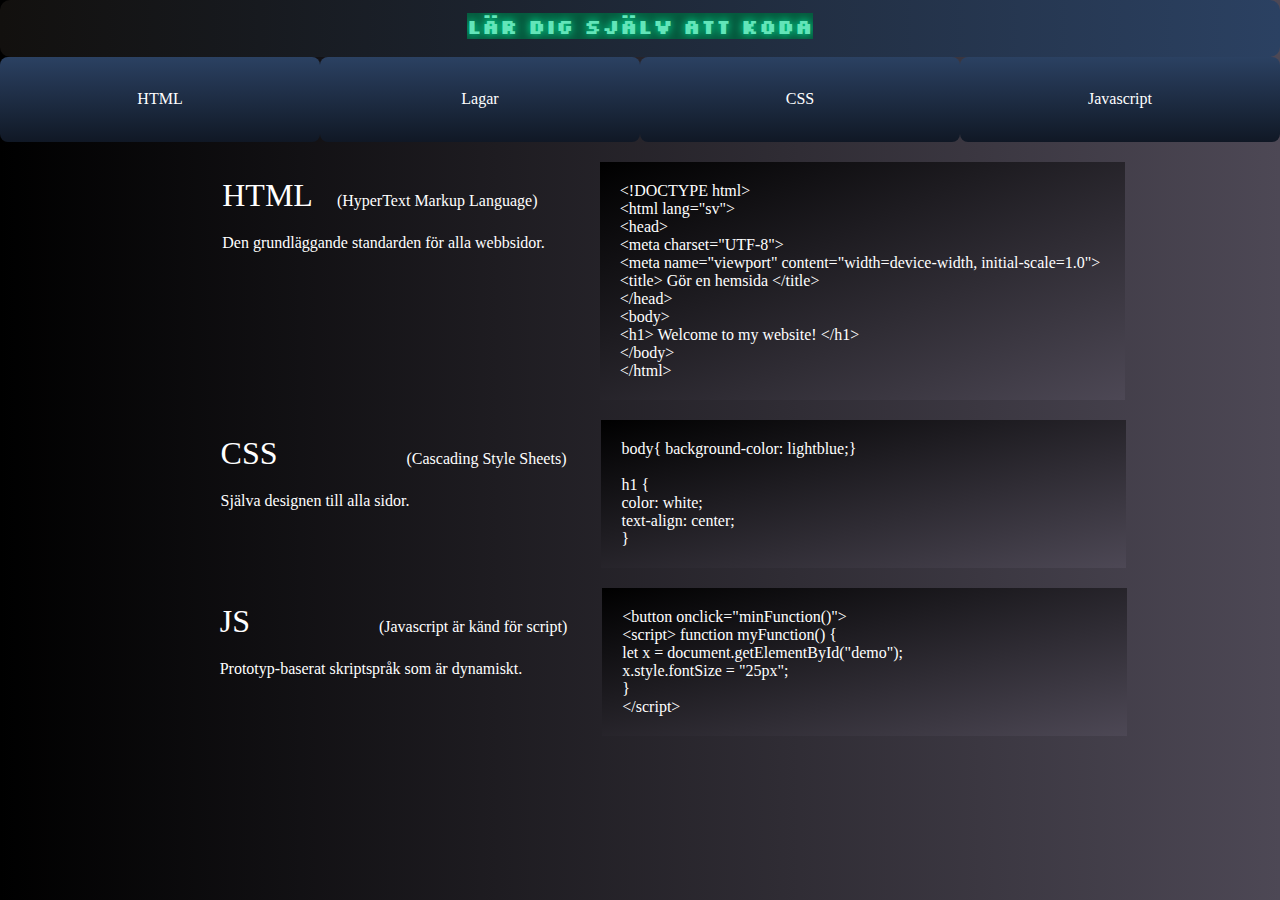
<file: index.html>
<!DOCTYPE html>
<html lang="sv">

<head>
    <meta charset="UTF-8">
    <meta name="viewport" content="width=device-width, initial-scale=1.0">
    <title>Gör en hemsida</title>
    <link rel="stylesheet" href="style.css">
    <link rel="preconnect" href="https://fonts.googleapis.com">
    <link rel="preconnect" href="https://fonts.gstatic.com" crossorigin>
    <link href="https://fonts.googleapis.com/css2?family=Silkscreen:wght@400;700&display=swap" rel="stylesheet">
</head>

<body>
  
    <div class="title">
        <div class="container">
            <h1 class="text">Lär dig själv att koda</h1>
        </div>
    </div>
    <div class="navBar">
        <a href="html.html" id="html" class="box1">HTML</a>
        <a href="lagar.html" class="box1">Lagar</a>
        <a href="CSS.html" class="box1">CSS</a>
        <a href="javaSC.html" class="box1">Javascript</a>
    </div>
    <div class="mainBox">
        <div class="wrapper">
        <div class="subBox">
            <div>
                <span class="Header">HTML</span>
                <span class="exp">(HyperText Markup Language)</span>
            </div>
            <div class="textBox">
                <span>Den grundläggande standarden för alla webbsidor.</span>
            </div>
        </div>
      
        <div class="exampleBox">
            <span>&lt;!DOCTYPE html&gt;</span>
            <br>
            <span>&lt;html lang="sv"&gt;</span>
            <br>
            <span>&lt;head&gt;</span>
            <br>
            <span>&lt;meta charset="UTF-8"&gt;</span>
            <br>
            <span>&lt;meta name="viewport" content="width=device-width, initial-scale=1.0"&gt;</span>
            <br>
            <span>&lt;title&gt;</span>
            <span>Gör en hemsida</span>
            <span>&lt;/title&gt;</span>
            <br>
            <span>&lt;/head&gt;</span>
            <br>
            <span>&lt;body&gt;</span>
            <br>
            <span>&lt;h1&gt;</span>
            <span>Welcome to my website!</span>
            <span>&lt;/h1&gt;</span>
            <br>
            <span>&lt;/body&gt;</span>
            <br>
            <span>&lt;/html&gt;</span>
        </div>
    </div>
    <div class="wrapper">
        <div class="subBox">
            <div>
                <span class="Header1">CSS</span>
                <span class="exp">(Cascading Style Sheets)</span>
            </div>
            <div class="textBox">
                <span>Själva designen till alla sidor. </span>
            </div>
        </div>
        <div class="exampleBox">
            <span>body{ background-color: lightblue;}  </span>
            <br>
            <br>
            <span>h1 {</span>
                <br>
            <span>color: white;</span>
            <br>
            <span>text-align: center;</span>
            <br>
            <span>}</span>
        </div>
    </div>
    <div class="wrapper">
        <div class="subBox">
            <div>
                <span class="Header1">JS</span>
                <span class="exp">(Javascript är känd för script)</span>
            </div>
            <div class="textBox">
                <span>Prototyp-baserat skriptspråk som är dynamiskt.</span>
            </div>
        </div>
        <div class="exampleBox">
            <span>&lt;button onclick="minFunction()"&gt;</span>
            <br>
          <span>&lt;script&gt;</span>    
         <span>  function myFunction() {</span> 
            <br>
           <span> let x = document.getElementById("demo");</span>  
           <br>
          <span>x.style.fontSize = "25px";</span>
          <br>
            <span>}</span> 
            <br>
            <span>&lt;/script&gt;</span>
        </div>
    </div>
    </div>
    <object style="height: 0;" data="horse.wav">
        <param name="autoplay" value="true">
    <script src="js.js"></script>
</body>

</html>
</file>
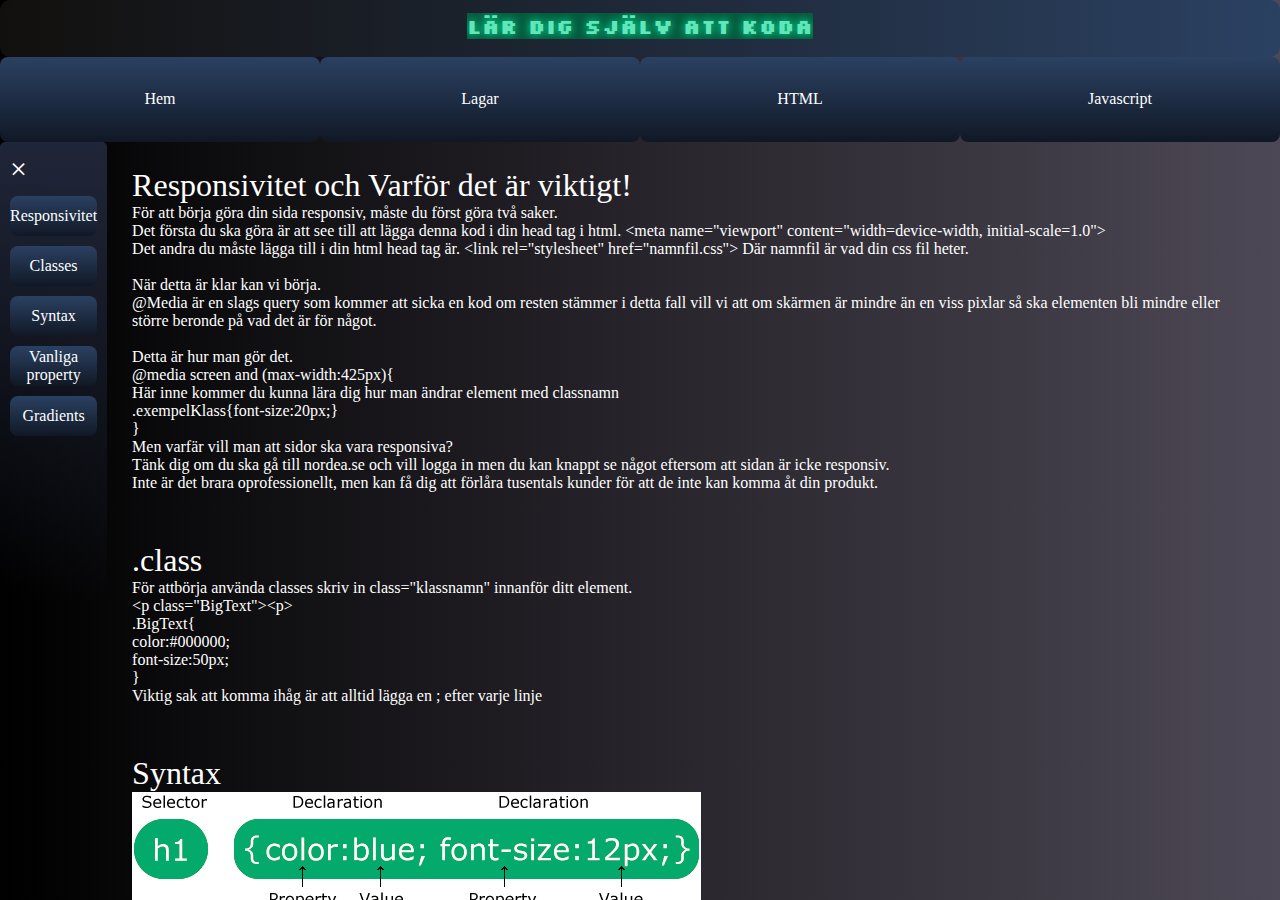
<file: CSS.html>
<!DOCTYPE html>
<html lang="sv">

<head>
    <meta charset="UTF-8">
    <meta name="viewport" content="width=device-width, initial-scale=1.0">
    <link rel="stylesheet" href="stylecss.css">
    <link rel="preconnect" href="https://fonts.googleapis.com">
    <link rel="preconnect" href="https://fonts.gstatic.com" crossorigin>
    <link href="https://fonts.googleapis.com/css2?family=Silkscreen:wght@400;700&display=swap" rel="stylesheet">
    <title>Cascading Style Sheets</title>
</head>

<body>
    <div class="title">
        <div class="container">
            <h1 class="text">Lär dig själv att koda</h1>
        </div>
    </div>
    <div class="navBar">
        <a href="index.html" id="html" class="box1">Hem</a>
        <a href="lagar.html" class="box1">Lagar</a>
        <a href="html.html" class="box1">HTML</a>
        <a href="javaSC.html" class="box1">Javascript</a>
    </div>
    <div class="wrapperMain">
        <span class="BTNnav" onclick="toggleSideNav()">&#9776;</span>
        <div class="sideNav">
            <span class="close" onclick="toggleSideNav()">&times;</span>
            <a onclick="btn('responsiv')" id="responsiv" class="navBTN" href="#respon"><span>Responsivitet</span></a>
            <a onclick="btn('Klass')" id="Klass" class="navBTN" href="#klass"><span>Classes</span></a>
            <a onclick="btn('syntax')" id="syntax" class="navBTN" href="#Syntax"><span>Syntax</span></a>
            <a onclick="btn('Common')" id="Common" class="navBTN" href="#common"><span>Vanliga property</span></a>
            <a onclick="btn('gradient')" id="gradient" class="navBTN" href="#Gradient"><span>Gradients</span></a>
        </div>
        <div class="mainBox">
            <div class="wrapper">
                <div id="respon" class="subBox">
                    <span class="example">Responsivitet och Varför det är viktigt!</span>
                    <br>
                    <span>För att börja göra din sida responsiv, måste du först göra två saker.</span>
                    <br>
                    <span>Det första du ska göra är att see till att lägga denna kod i din head tag i html. &lt;meta
                        name="viewport" content="width=device-width, initial-scale=1.0"&gt;</span>
                    <br>
                    <span>Det andra du måste lägga till i din html head tag är. &lt;link rel="stylesheet"
                        href="namnfil.css"&gt; Där namnfil är vad din css fil heter.</span>
                    <br>
                    <br>
                    <span>När detta är klar kan vi börja.</span>
                    <br>
                    <span>@Media är en slags query som kommer att sicka en kod om resten stämmer i detta fall vill vi
                        att om skärmen är mindre än en viss pixlar så ska elementen bli mindre eller större beronde på
                        vad det är för något.</span>
                    <br>
                    <br>
                    <span>Detta är hur man gör det. <br> @media screen and (max-width:425px){
                        <br>
                        <span>Här inne kommer du kunna lära dig hur man ändrar element med classnamn</span>
                        <br>
                        <span>.exempelKlass{font-size:20px;}</span><br>
                        }</span>
                    <br>
                    <span>Men varfär vill man att sidor ska vara responsiva?</span>
                    <br>
                    <span>Tänk dig om du ska gå till nordea.se och vill logga in men du kan knappt se något eftersom att
                        sidan är icke responsiv.</span>
                    <br>
                    <span>Inte är det brara oprofessionellt, men kan få dig att förlåra tusentals kunder för att de inte
                        kan komma åt din produkt.</span>
                </div>
            </div>
            <div class="wrapper">
                <div id="klass" class="subBox">
                    <span class="example">.class</span>
                    <br>
                    <span>För attbörja använda classes skriv in class="klassnamn" innanför ditt element.</span>
                    <br>
                    <span>&lt;p class="BigText"&gt;&lt;p&gt;</span>
                    <br>
                    <span>.BigText{<br>
                        color:#000000;
                        <br>
                        font-size:50px;
                        <br>
                        }</span>
                    <br>
                    <span>Viktig sak att komma ihåg är att alltid lägga en ; efter varje linje</span>
                </div>
            </div>
            <div class="wrapper">
                <div id="Syntax" class="subBox">
                    <span class="example">Syntax</span>
                    <br>
                    <span><img style="max-width: 100%;" src="bilder/img_selector.jpeg"
                            alt="syntax image, Selector=h1, Declaration=Color and blue, Color = property, blue = Value, Declaration = font-size, and 12px, font-size = property, 12px = Value"></span>
                    <br>
                    <span>Förklaring av <a style="color: white;"
                            href="https://www.w3schools.com/css/css_syntax.asp">W3schools</a></span>
                    <br>
                    <span>När man använder ska stila ett element i css kan man också använda sig av själva elementet
                        istället för en klass, som i bilden ovanför</span>
                    <br>
                    <br>
                    <span>Nu ska vi lära oss om det vanliga property.</span>
                </div>
            </div>
            <div class="wrapper">
                <div id="common" class="subBox">
                    <span class="example">Vanliga property</span>
                    <br>
                    <br>
                    <span>Color</span>
                    <br>
                    <span>Color ändrar hur texten på element ser ut man använmder hex eller rgba</span>
                    <br>
                    <span>background-color</span>
                    <br>
                    <span>background-color, ändrar backgrunden för ett element</span>
                </div>
            </div>
            <div class="wrapper">
                <div id="Gradient" class="subBox">
                    <span class="example">Gradient</span>
                    <br>
                    <span>En gradient använder background-color eller background för att fungera. Bra sida är <a style="color: white;" href="https://cssgradient.io/">https://cssgradient.io/</a>.</span>
                    <br>
                    <span>Det finns många värden för en background, specielt om man vill göra en fin backgrund, darför räkomenderas det att man använder en sida som denna ovan för att göra det lätt.</span>
                    <br>
                    <span class="example">Bakgrund</span>
                    <br>
                    <span>Det finns background-size, position, och repeat som är det viktigaste.</span>
                    <br>
                    <span>som ni hör på namnen är det själv klart vad alla gör men eftersom ni inte lärt är om exact hur man gör det visar jag.</span>
                   <br>
                    <span class="catimg" ></span>
                <br>
                <span>för att använda till exempel backgroud image så lägger man, background-image: url(foldername/imagename.png eller link till bild)</span>
                <br>
                <span><img style="max-width: 100%;" src="bilder/sc.png" alt=""></span>
                <br>
                <span>I detta fal är min folder bilder, man kan göra utan en folder fast det är lättre att ha allt på en plats.</span>
                </div>
            </div>
        </div>
    </div>
    <script src="js.js"></script>
</body>

</html>
</file>
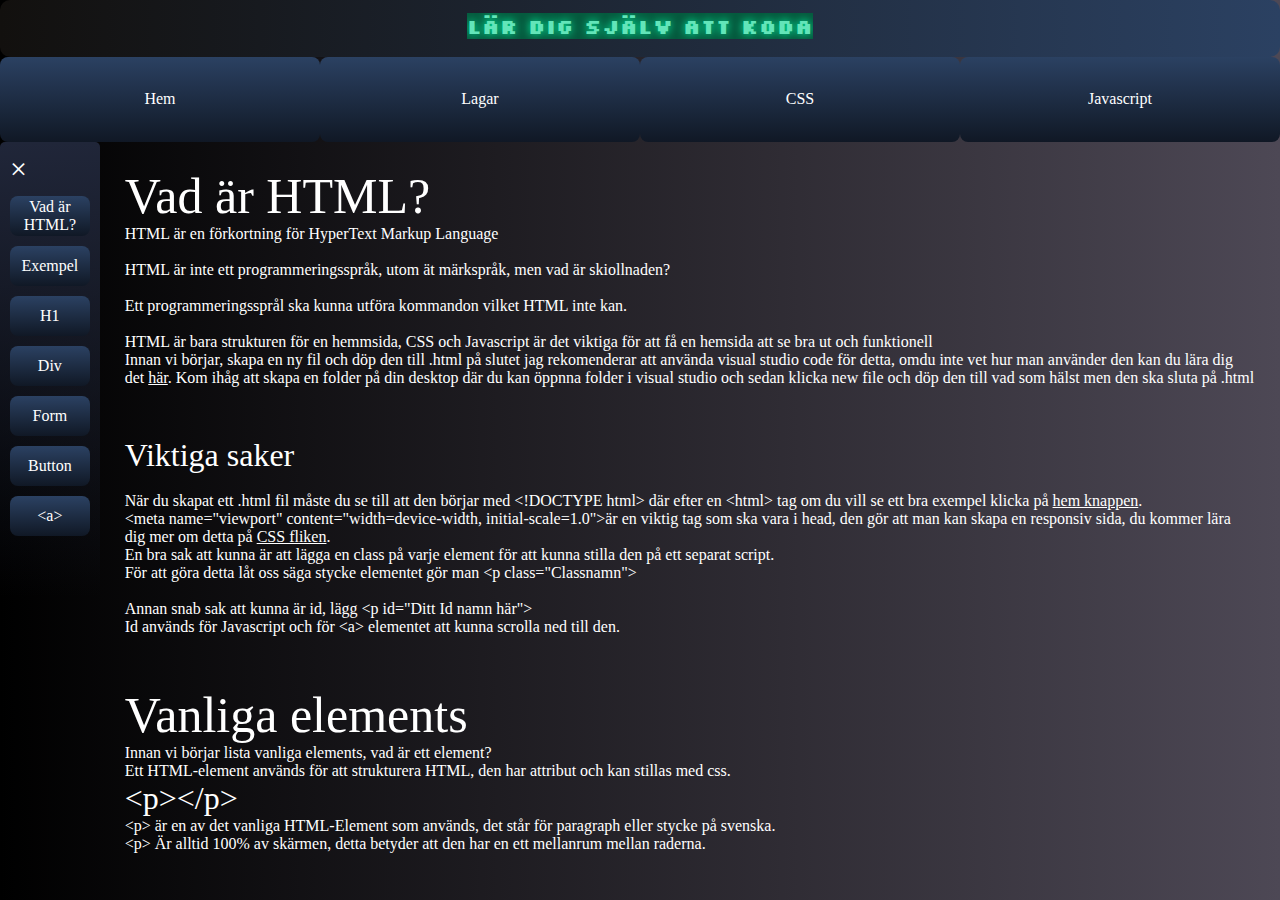
<file: html.html>
<!DOCTYPE html>
<html lang="sv">

<head>
    <meta charset="UTF-8">
    <meta name="viewport" content="width=device-width, initial-scale=1.0">
    <link rel="stylesheet" href="stylehtml.css">
    <title>HyperText Markup Language</title>
    <link rel="preconnect" href="https://fonts.googleapis.com">
    <link rel="preconnect" href="https://fonts.gstatic.com" crossorigin>
    <link href="https://fonts.googleapis.com/css2?family=Silkscreen:wght@400;700&display=swap" rel="stylesheet">
</head>

<body>
    <div class="title">
        <div class="container">
            <h1 class="text">Lär dig själv att koda</h1>
        </div>
    </div>
    <div class="navBar">
        <a href="index.html" id="html" class="box1">Hem</a>
        <a href="lagar.html" class="box1">Lagar</a>
        <a href="CSS.html" class="box1">CSS</a>
        <a href="javaSC.html" class="box1">Javascript</a>
    </div>
    <div class="wrapperMain">
        <span class="BTNnav" onclick="toggleSideNav()">&#9776;</span>
        <div class="sideNav">
            <span class="close" onclick="toggleSideNav()">&times;</span>
            <a onclick="btn('vadÄrDet')" id="vadÄrDet" class="navBTN" href="#whatIsIT"><span>Vad är HTML?</span></a>
            <a onclick="btn('GDPR')" id="GDPR" class="navBTN" href="#exempel"><span>Exempel</span></a>
            <a onclick="btn('H1')" id="H1" class="navBTN" href="#h1"><span>H1</span></a>
            <a onclick="btn('div')" id="div" class="navBTN" href="#Div"><span>Div</span></a>
            <a onclick="btn('inp')" id="inp" class="navBTN" href="#input"><span>Form</span></a>
            <a onclick="btn('button')" id="button" class="navBTN" href="#btn"><span>Button</span></a>
            <a onclick="btn('A')" id="A" class="navBTN" href="#a"><span>&lt;a&gt;</span></a>
        </div>
        <div class="mainBox">
            <div class="wrapper">
                <div id="whatIsIT" class="subBox">
                    <span class="heading">Vad är HTML?</span>
                    <span>HTML är en förkortning för HyperText Markup Language</span>
                    <br>
                    <br>
                    <span>HTML är inte ett programmeringsspråk, utom ät märkspråk, men vad är skiollnaden?<br> <br> Ett
                        programmeringssprål ska kunna utföra kommandon vilket HTML inte kan.</span>
                    <br>
                    <br>
                    <span>HTML är bara strukturen för en hemmsida, CSS och Javascript är det viktiga för att få en
                        hemsida att se bra ut och funktionell</span>
                    <br>
                    <span>Innan vi börjar, skapa en ny fil och döp den till .html på slutet jag rekomenderar att använda
                        visual studio code för detta, omdu inte vet hur man använder den kan du lära dig det <a
                            style="color: white;" href="https://youtu.be/besIVwdKo8c?si=AY_rV1ELLjSUwHjR&t=210">här</a>.
                        Kom ihåg att skapa en folder på din desktop där du kan öppnna folder i visual studio och sedan
                        klicka new file och döp den till vad som hälst men den ska sluta på .html</span>
                </div>
            </div>
            <div class="wrapper">
                <div class="subBox">
                    <span class="example">Viktiga saker</span>
                    <br>
                    <br>
                    <span>När du skapat ett .html fil måste du se till att den börjar med &lt;!DOCTYPE html&gt; där
                        efter en &lt;html&gt; tag om du vill se ett bra exempel klicka på <a style="color: white;"
                            href="index.html">hem knappen</a>. </span>
                    <br>
                    <span>&lt;meta name="viewport" content="width=device-width, initial-scale=1.0"&gt;</span><span>är en
                        viktig tag som ska vara i head, den gör att man kan skapa en responsiv sida, du kommer lära dig
                        mer om detta på <a style="color: white;" href="CSS.html">CSS fliken</a>.</span>
                    <br>
                    <span>En bra sak att kunna är att lägga en class på varje element för att kunna stilla den på ett
                        separat script. </span>
                    <br>
                    <span>För att göra detta låt oss säga stycke elementet gör man &lt;p class="Classnamn"&gt; </span>
                    <br>
                    <br>
                    <span>Annan snab sak att kunna är id, lägg &lt;p id="Ditt Id namn här"&gt;</span>
                    <br>
                    <span>Id används för Javascript och för &lt;a&gt; elementet att kunna scrolla ned till den.</span>
                </div>
            </div>
            <div class="wrapper">
                <div id="exempel" class="subBox">
                    <span class="heading">Vanliga elements</span>
                    <span>Innan vi börjar lista vanliga elements, vad är ett element?</span>
                    <br>
                    <span>Ett HTML-element används för att strukturera HTML, den har attribut och kan stillas med
                        css.</span>
                    <br>

                    <span class="example">&lt;p&gt;</span><span class="example">&lt;/p&gt;</span>
                    <br>
                    <span>&lt;p&gt; är en av det vanliga HTML-Element som används, det står för paragraph eller stycke
                        på svenska.</span>
                    <br>
                    <span>&lt;p&gt; Är alltid 100% av skärmen, detta betyder att den har en ett mellanrum mellan
                        raderna.</span>
                </div>
                <div class="wrapper">
                    <div id="h1" class="subBox">
                        <span class="example">&lt;h1&gt; &lt;/h1&gt;</span>
                        <br>
                        <span>h1 är till för sökmotorer för att hitta din sida, Darför är det den viktigaste
                            headingen.</span>
                    </div>
                </div>
                <div class="wrapper">
                    <div id="Div" class="subBox">
                        <span class="example">&lt;div&gt; &lt;/div&gt;</span>
                        <br>
                        <span>Div står för division, eller behållningselement.</span>
                        <br>
                        <span>En div fungerar som en container, alltså den innehåller masa element i en låda ungefär,
                            denna sida är byggd på dessa lådor.</span>
                        <div style="height: 100px;background-color: aquamarine;">
                            <p style="padding: 45px;color: black;">Detta kan vara ett exempel på en div</p>
                        </div>
                        <br>
                        <span>Koden till denna div är följande; height: 100px;background-color: aquamarine;</span>
                    </div>
                </div>
                <div class="wrapper">
                    <div id="input" class="subBox">
                        <span class="example">&lt;Form&gt;</span><br>
                        <form id="form">
                            <span>Skriv ditt namn:</span>
                            <input type="text" id="text" placeholder="exempelvis, Karl Johan">
                            <button type="submit" value="Submit" id="submit">Submit</button>
                        </form>
                        <br>
                        <span>Inputs används innom en form element och används för att lagra användarnas svar.</span>
                        <span>Man kan kombinera detta med javascript som ni kan läsa på <a style="color: white;"
                                href="javaSC.html">här</a></span>
                        <br>
                        <span style="font-size: 20px;">Olika typer</span>
                        <br>
                        <span>Den mäst vannliga typen är "text" och "submit"</span>
                        <br>
                        <span>Som ni kan höra på namnent är det vå vanliga typerna vädligt lätta att förstå. Text typen
                            används på en input för att lagra text.</span>
                        <br>
                        <span>Medan submit används på buttons för att sicka värdet på inputen.</span>
                    </div>
                </div>
                <div class="wrapper">
                    <div id="btn" class="subBox">
                        <span class="example">&lt;Button&gt;&lt;/Button&gt;</span>
                        <br>
                        <span>En knapp är väldigt simpel men kraftful!</span>
                        <span>Man kan lägga olika element innom en knapp såsom bilder och strong.</span>
                        <br>
                        <span>En knapp är väldigt bra för det är lätt att koppla ihop javascript med en knapp, man
                            skriver bara onclick="minFunction()"</span>
                        <br>
                        <span>&lt;Button onclick="fireBTN(parameter)"&gt;text här&lt;/Button&gt;</span>
                        <span>Vi kommer gå djupare på funktioner i <a style="color: white;"
                                href="javaSC.html">Javascript sidan</a></span> <button>Exempel</button>
                        <br>
                    </div>
                </div>
                <div class="wrapper">
                    <div id="a" class="subBox">
                        <span class="example">&lt;a&gt;&lt;/a&gt;</span>
                        <br>
                        <span>Detta element används också väldigt mycket innom webbsidor, man använder detta element för
                            att sicka användaren till en ny sida eller till en text i samma sida.</span>
                        <span>För att konfigurera detta element gör man detta. &lt;a href="din
                            sida"&gt;&lt;/a&gt;.</span>
                        <br>
                        <span>Viktigt! För att navigera innom samma sida använd ett hastag innan &lt;a href="#Id på ditt
                            element"&gt;&lt;/a&gt;</span>
                    </div>
                </div>
            </div>
        </div>
    </div>
    <script src="js.js"></script>
</body>

</html>
</file>
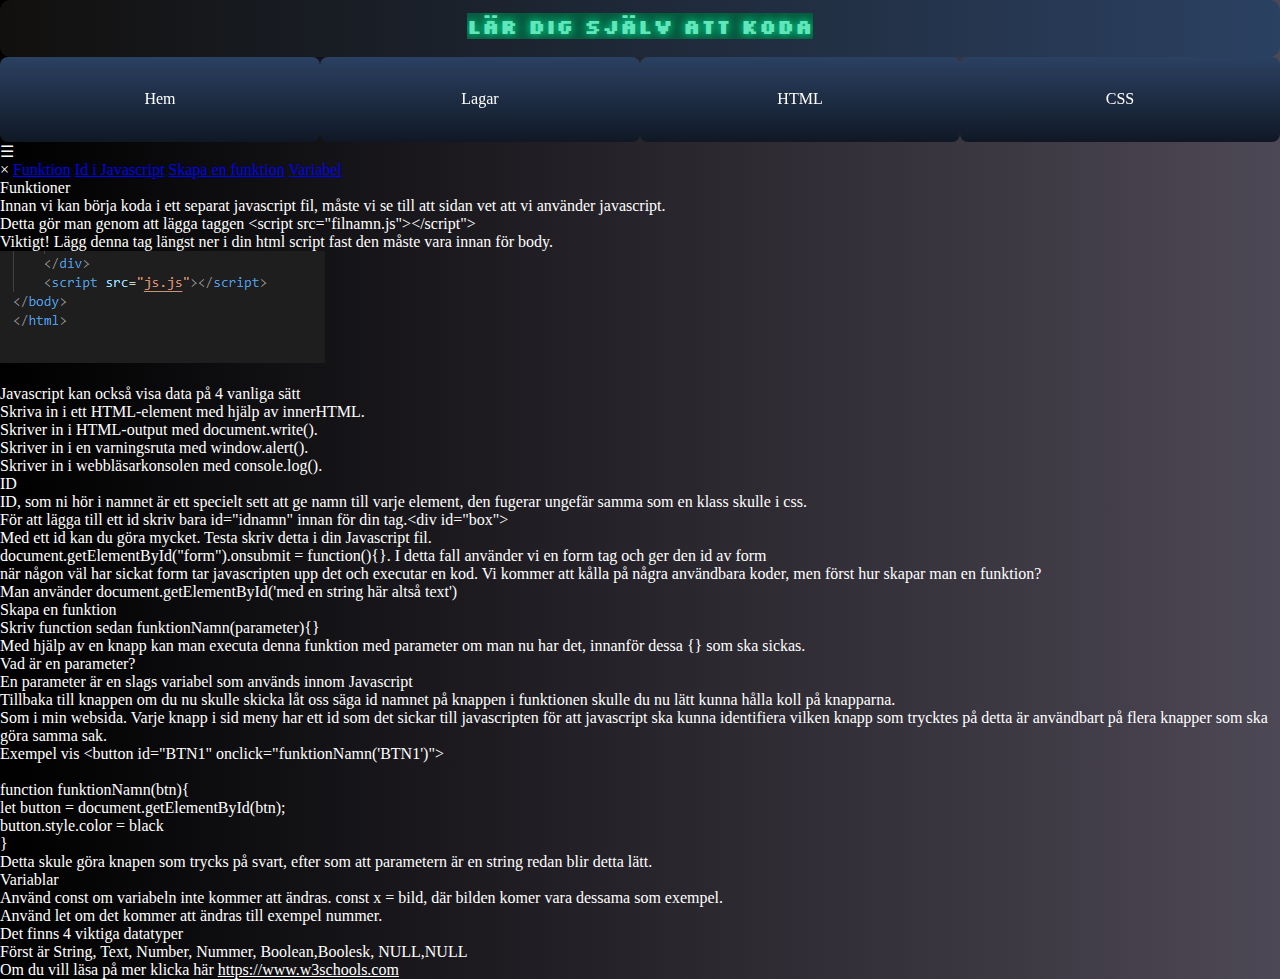
<file: javaSC.html>
<!DOCTYPE html>
<html lang="sv">

<head>
    <meta charset="UTF-8">
    <meta name="viewport" content="width=device-width, initial-scale=1.0">
    <link rel="stylesheet" href="stylejs.css">
    <title>Javascript</title>
    <link rel="preconnect" href="https://fonts.googleapis.com">
    <link rel="preconnect" href="https://fonts.gstatic.com" crossorigin>
    <link href="https://fonts.googleapis.com/css2?family=Silkscreen:wght@400;700&display=swap" rel="stylesheet">
</head>

<body>
    <div class="title">
        <div class="container">
            <h1 class="text">Lär dig själv att koda</h1>
        </div>
    </div>
    <div class="navBar">
        <a href="index.html" id="html" class="box1">Hem</a>
        <a href="lagar.html" class="box1">Lagar</a>
        <a href="html.html" class="box1">HTML</a>
        <a href="CSS.html" class="box1">CSS</a>
    </div>
    <div class="wrapperMain">
        <span class="BTNnav" onclick="toggleSideNav()">&#9776;</span>
        <div class="sideNav">
            <span class="close" onclick="toggleSideNav()">&times;</span>
            <a onclick="btn('Function')" id="Function" class="navBTN" href="#Funktion"><span>Funktion</span></a>
            <a onclick="btn('idjs')" id="idjs" class="navBTN" href="#jsID"><span>Id i Javascript</span></a>
            <a onclick="btn('Create')" id="Create" class="navBTN" href="#skapa"><span>Skapa en funktion</span></a>
            <a onclick="btn('Var')" id="Var" class="navBTN" href="#variabel"><span>Variabel</span></a>
        </div>
        <div class="mainBox">
            <div class="wrapper">
                <div id="Funktion" class="subBox">
                    <span class="example">Funktioner</span>
                    <br>
                    <span>Innan vi kan börja koda i ett separat javascript fil, måste vi se till att sidan vet att vi
                        använder javascript.</span>
                    <br>
                    <span>Detta gör man genom att lägga taggen &lt;script src="filnamn.js"&gt;&lt;/script"&gt;</span>
                    <br>
                    <span>Viktigt! Lägg denna tag längst ner i din html script fast den måste vara innan för
                        body.</span>
                    <br>
                    <span><img style="max-width: 100%;" src="bilder/example.png" alt="example text"></span>
                    <br>
                    <br>
                    <span>Javascript kan också visa data på 4 vanliga sätt</span>
                    <br>
                    <span>Skriva in i ett HTML-element med hjälp av innerHTML. <br>
                        Skriver in i HTML-output med document.write(). <br>
                        Skriver in i en varningsruta med window.alert(). <br>
                        Skriver in i webbläsarkonsolen med console.log().</span>
                </div>
            </div>
            <div class="wrapper">
                <div class="subBox">
                    <span id="jsID" class="example"> ID</span>
                    <br>
                    <span>ID, som ni hör i namnet är ett specielt sett att ge namn till varje element, den fugerar
                        ungefär samma som en klass skulle i css.</span>
                    <br>
                    <span>För att lägga till ett id skriv bara id="idnamn" innan för din tag.&lt;div id="box"&gt;</span>
                    <br>
                    <span>Med ett id kan du göra mycket. Testa skriv detta i din Javascript fil.</span>
                    <br>
                    <span>document.getElementById("form").onsubmit = function(){}. I detta fall använder vi en form tag
                        och ger den id av form <br>när någon väl har sickat form tar javascripten upp det och executar
                        en kod. Vi kommer att kålla på några användbara koder, men först hur skapar man en
                        funktion?</span>
                    <br>
                    <span>Man använder document.getElementById('med en string här altså text')</span>
                </div>
            </div>
            <div class="wrapper">
                <div id="skapa" class="subBox">
                    <span class="example">Skapa en funktion</span>
                    <br>
                    <span>Skriv function sedan funktionNamn(parameter){}</span>
                    <br>
                    <span>Med hjälp av en knapp kan man executa denna funktion med parameter om man nu har det, innanför
                        dessa {} som ska sickas. </span>
                    <br>
                    <span class="example">Vad är en parameter?</span>
                    <br>
                    <span>En parameter är en slags variabel som används innom Javascript</span>
                    <br>
                    <span>Tillbaka till knappen om du nu skulle skicka låt oss säga id namnet på knappen i funktionen
                        skulle du nu lätt kunna hålla koll på knapparna.</span>
                    <br>
                    <span>Som i min websida. Varje knapp i sid meny har ett id som det sickar till javascripten för att
                        javascript ska kunna identifiera vilken knapp som trycktes på detta är användbart på flera
                        knapper som ska göra samma sak.</span>
                    <br>
                    <span>Exempel vis &lt;button id="BTN1" onclick="funktionNamn('BTN1')"&gt;</span>
                    <br>
                    <br>
                    <span>function funktionNamn(btn){
                        <br>
                        let button = document.getElementById(btn);
                        <br>
                        button.style.color = black
                        <br>
                    }</span>
                    <br>
                    <span>Detta skule göra knapen som trycks på svart, efter som att parametern är en string redan blir
                        detta lätt.</span>
                </div>
            </div>
            <div class="wrapper">
                <div id="variabel" class="subBox">
                    <span class="example">Variablar</span>
                    <br>
                    <span>Använd const om variabeln inte kommer att ändras. const x = bild, där bilden komer vara
                        dessama som exempel.</span>
                    <br>
                    <span>Använd let om det kommer att ändras till exempel nummer.</span>
                    <br>
                    <span class="example"> Det finns 4 viktiga datatyper</span>
                    <br>
                    <span>Först är String, Text, Number, Nummer, Boolean,Boolesk, NULL,NULL</span>
                    <br>
                    <span>Om du vill läsa på mer klicka här <a style="color: white;"
                            href="https://www.w3schools.com/js/js_datatypes.asp">https://www.w3schools.com</a></span>
                </div>
            </div>
        </div>
    </div>
    <script src="js.js"></script>
</body>

</html>
</file>
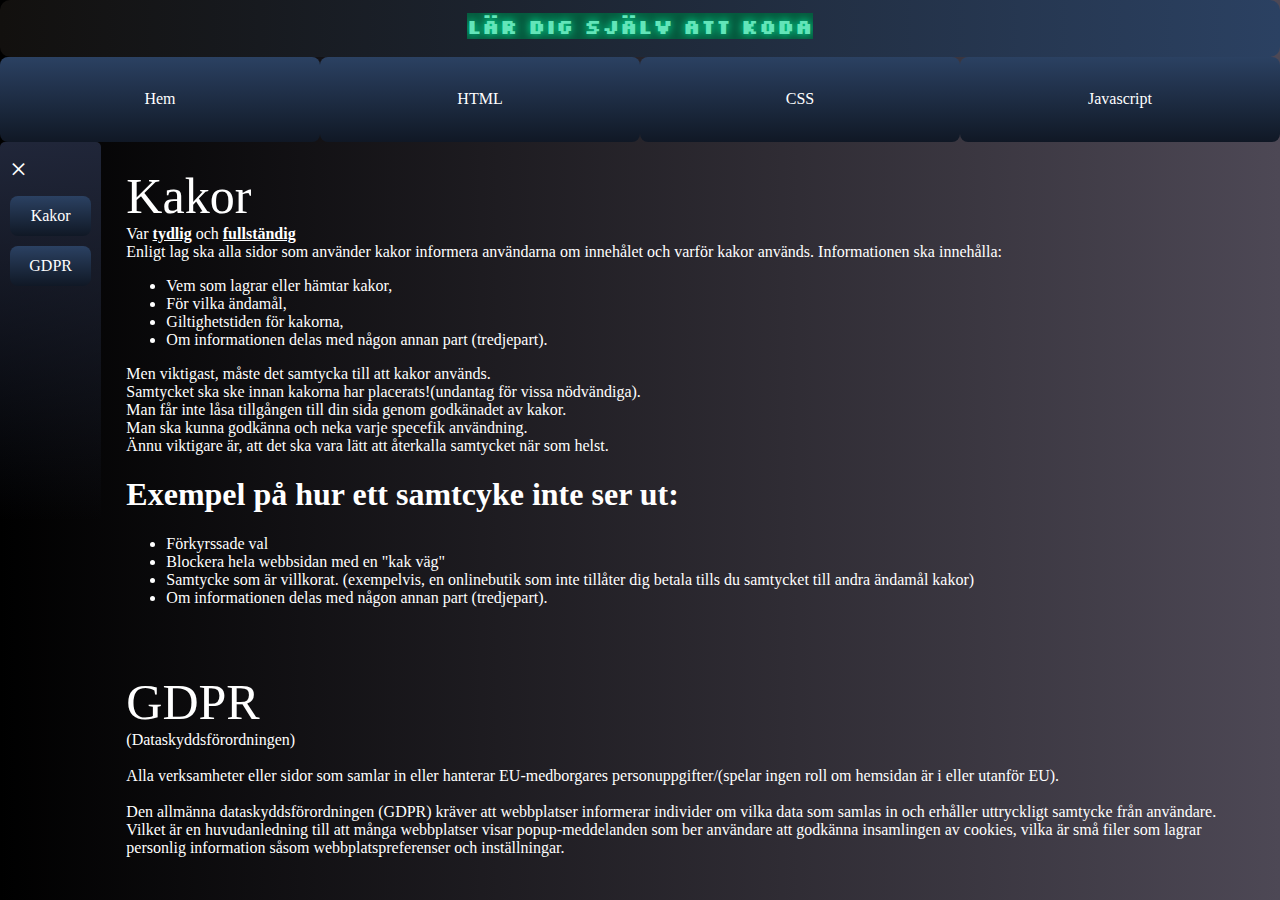
<file: lagar.html>
<!DOCTYPE html>
<html lang="sv">

<head>
    <meta charset="UTF-8">
    <meta name="viewport" content="width=device-width, initial-scale=1.0">
    <link rel="stylesheet" href="lagarstyle.css">
    <title>Lagar</title>
    <link rel="stylesheet" href="lagarstyle.css">
    <link rel="preconnect" href="https://fonts.googleapis.com">
    <link rel="preconnect" href="https://fonts.gstatic.com" crossorigin>
    <link href="https://fonts.googleapis.com/css2?family=Silkscreen:wght@400;700&display=swap" rel="stylesheet">
</head>

<body>
    <div class="title">
        <div class="container">
            <h1 class="text">Lär dig själv att koda</h1>
        </div>
    </div>
    <div class="navBar">
        <a href="index.html" id="html" class="box1">Hem</a>
        <a href="html.html" class="box1">HTML</a>
        <a href="CSS.html" class="box1">CSS</a>
        <a href="javaSC.html" class="box1">Javascript</a>
    </div>
    <div class="wrapperMain">
        <span class="BTNnav" onclick="toggleSideNav()">&#9776;</span>
        <div class="sideNav">
           <span class="close" onclick="toggleSideNav()">&times;</span>
            <a onclick="btn('kakor')" id="kakor" class="navBTN" href="#kakorna"><span>Kakor</span></a>
            <a onclick="btn('GDPR')" id="GDPR" class="navBTN" href="#gdpr"><span>GDPR</span></a>
        </div>
        <div class="mainBox">
            <div class="wrapper">
                <div id="kakorna" class="subBox">
                    <span class="heading">Kakor</span>
                    <span class="info">Var <span style="font-weight: bold;text-decoration:underline;">tydlig</span> och
                        <span style="font-weight: bold;text-decoration:underline;">fullständig</span></span>
                    <br>
                    <span>Enligt lag ska alla sidor som använder kakor informera användarna om innehålet och varför
                        kakor används. Informationen ska innehålla:</span>
                    <ul>
                        <li>Vem som lagrar eller hämtar kakor,</li>
                        <li>För vilka ändamål,</li>
                        <li>Giltighetstiden för kakorna,</li>
                        <li>Om informationen delas med någon annan part (tredjepart).</li>
                    </ul>
                    <span>Men viktigast, måste det samtycka till att kakor används.</span>
                    <br>
                    <span>Samtycket ska ske innan kakorna har placerats!(undantag för vissa nödvändiga).</span>
                    <br>
                    <span>Man får inte låsa tillgången till din sida genom godkänadet av kakor.</span>
                    <br>
                    <span>Man ska kunna godkänna och neka varje specefik användning.</span>
                    <br>
                    <span>Ännu viktigare är, att det ska vara lätt att återkalla samtycket när som helst.</span>
                    <br>
                    <h1><span>Exempel på hur ett samtcyke inte ser ut:</span></h1>
                    <ul>
                        <li>Förkyrssade val</li>
                        <li>Blockera hela webbsidan med en "kak väg"</li>
                        <li>Samtycke som är villkorat. (exempelvis, en onlinebutik som inte tillåter dig betala tills du
                            samtycket till andra ändamål kakor)</li>
                        <li>Om informationen delas med någon annan part (tredjepart).</li>
                    </ul>
                </div>
            </div>
            <div class="wrapper">
                <div id="gdpr" class="subBox">
                    <span class="heading">GDPR</span><span> (Dataskyddsförordningen)</span>
                    <br>
                    <br>
                    <span>Alla verksamheter eller sidor som samlar in eller hanterar EU-medborgares
                        personuppgifter/(spelar ingen roll om hemsidan är i eller utanför EU).</span>
                    <br>
                    <br>
                    <span>Den allmänna dataskyddsförordningen (GDPR) kräver att webbplatser informerar individer om
                        vilka data som samlas in och erhåller uttryckligt samtycke från användare. </span>
                    <br>
                    <span>Vilket är en huvudanledning till att många webbplatser visar popup-meddelanden som ber
                        användare att godkänna
                        insamlingen av cookies, vilka är små filer som lagrar personlig information såsom
                        webbplatspreferenser och inställningar.</span>
                        <br>
                        <br>
                        <br>
                        <br>
                        <br>
                        <br>
                        
                </div>
            </div>
        </div>
    </div>
    <script src="js.js"></script>
</body>

</html>
</file>
<file: style.css>
body {
  margin: 0;
  width: auto;
  background-color: #1b1b1b;
  color: white;
  overflow-x: hidden;
  background-image: linear-gradient(to right, #000000, #4D4855);
}

.mainBox {
  display: flex;
  box-sizing: border-box;
  overflow: auto;
  margin: 0px;
  width: 97.5%;
  padding: 10px;
  max-height: 73.55vh;
  min-height: 50vh;
  position: absolute;
  left: 2.5vw;
  border: 2px gold;
  justify-content: center;
  flex-wrap: wrap;
  margin-left: auto;
  margin-right: auto;
}

.center {
  border: 5px solid;
  position: absolute;
  left: 50%;
}

.Header {
  font-size: xx-large;
  padding: 20px;
}

.Header1 {
  font-size: xx-large;
  padding: 20px;
  padding-right: 125px;
}

.textBox {
  padding: 20px;

}

.subBox {
  display: block;
  height: fit-content;
  width: fit-content;
  margin: 25px
}

.exampleBox {
  box-sizing: border-box;
  background-image: linear-gradient(to right bottom, #000000, #4D4855);
  margin: 10px;
  padding: 20px;
  height: fit-content;
  width: 525px;
}

.navBar {
  display: flex;
  justify-content: center;
  align-items: center;
  height: auto;
  width: 100%;
  padding: 0;
  box-sizing: border-box;
  position: sticky;
  position: -webkit-sticky;
  top: 5px;
}

.container {
  display: inline-block;
}

.text {
  width: 100%;
  white-space: nowrap;
  overflow: hidden;
  animation:
    typing 2s steps(22),
    cursor .6s step-end 7 alternate;
  border-right: 0px solid;
  font-size: 20px;
  font-family: "Silkscreen", sans-serif;
  color: rgb(98, 229, 185);
  text-shadow:
    0 0 10px #0fa;
  background-color: rgb(6, 90, 62);

}

@keyframes cursor {
  0% {
    border-right: 3px solid #000;
  }

  50% {
    border-right: 3px solid transparent;
  }
}

@keyframes typing {
  from {
    width: 0;
  }

  5% {
    color: rgb(0, 0, 0);
  }

  10% {
    color: rgb(98, 229, 185);
  }

  15% {
    color: #000;
  }

  20% {
    color: rgb(98, 229, 185);
  }

  35% {
    color: #000;
  }
}

.box1 {
  height: 85px;
  width: 100%;
  border-radius: 8px;
  background-image: linear-gradient(to top, #101825, #2B4162);
  box-sizing: border-box;
  text-align: center;
  display: flex;
  justify-content: center;
  align-items: center;
  color: black;
  cursor: pointer;
  border: none;
  transition: all 0.3s ease-in-out;
  color: white;
  z-index: 0;
}

.box1:hover {
  box-shadow: 0px 8px 20px white;
  filter: brightness(150%);
  transform: translateY(-8px) scale(1.01);

  z-index: 999;
}

.box1:active {
  filter: brightness(90%);
}

.box1 p {
  margin: 0;
}

.navBar a {
  text-decoration: none;
}

.title {
  background-image: linear-gradient(to right, #12100E, #2B4162);
  text-align: center;
  border-radius: 10px;
  width: 100%;
  position: relative;
  margin: auto;
  color: black;
}

.wrapper{
  width: 100%;
  display: flex;
  flex-wrap: wrap;
  justify-content: center;
}


@media screen and (max-width: 455px) {
  .exampleBox {
    display: none;
    width: 0;
  }

  .text{
    font-size: 15px;
  }

  .subBox {
    width: 100%;
  }

  .Header1{
    padding: 0;
  }

  .Header {
    padding: 0;
  }

}

@supports (scrollbar-color: auto) {
  .mainBox {
    scrollbar-color: #2c2c2c #1b1b1b;
    scrollbar-width: thin;
  }
}

::selection {
  color: rgb(98, 229, 185);
  text-shadow:
    0 0 10px #0fa;
  background-color: rgb(6, 90, 62);
}

::-moz-selection {
  color: rgb(98, 229, 185);
  text-shadow:
    0 0 10px #0fa;
  background-color: rgb(6, 90, 62);
}
</file>
<file: stylecss.css>
body {
  margin: 0;
  width: auto;
  background-color: #1b1b1b;
  color: white;
  overflow-x: hidden;
  background-image: linear-gradient(to right, #000000, #4D4855);
}

.navBar {
  display: flex;
  justify-content: center;
  align-items: center;
  height: auto;
  width: 100%;
  padding: 0;
  box-sizing: border-box;
  position: sticky;
  position: -webkit-sticky;
  top: 5px;
}

.container {
  display: inline-block;
}

.title {
  background-image: linear-gradient(to right, #12100E, #2B4162);
  text-align: center;
  border-radius: 10px;
  width: 100%;
  position: relative;
  margin: auto;
  color: black;
}

.text {
  width: 100%;
  white-space: nowrap;
  overflow: hidden;
  animation:
    typing 2s steps(22),
    cursor .6s step-end 7 alternate;
  border-right: 0px solid;
  font-size: 20px;
  font-family: "Silkscreen", sans-serif;
  color: rgb(98, 229, 185);
  text-shadow:
    0 0 10px #0fa;
  background-color: rgb(6, 90, 62);

}

@keyframes cursor {
  0% {
    border-right: 3px solid #000;
  }

  50% {
    border-right: 3px solid transparent;
  }
}

@keyframes typing {
  from {
    width: 0;
  }

  5% {
    color: rgb(0, 0, 0);
  }

  10% {
    color: rgb(98, 229, 185);
  }

  15% {
    color: #000;
  }

  20% {
    color: rgb(98, 229, 185);
  }

  35% {
    color: #000;
  }
}

.box1 {
  height: 85px;
  width: 100%;
  border-radius: 8px;
  background-image: linear-gradient(to top, #101825, #2B4162);
  box-sizing: border-box;
  text-align: center;
  display: flex;
  justify-content: center;
  align-items: center;
  color: black;
  cursor: pointer;
  border: none;
  transition: all 0.3s ease-in-out;
  color: white;
  z-index: 0;
}

.box1:hover {
  box-shadow: 0px 8px 20px white;
  filter: brightness(150%);
  transform: translateY(-8px) scale(1.01);
  z-index: 999;
}

.box1:active {
  filter: brightness(90%);
}

.box1 p {
  margin: 0;
}

.navBar a {
  text-decoration: none;
}

::selection {
  color: rgb(98, 229, 185);
  text-shadow:
    0 0 10px #0fa;
  background-color: rgb(6, 90, 62);
}

::-moz-selection {
  color: rgb(98, 229, 185);
  text-shadow:
    0 0 10px #0fa;
  background-color: rgb(6, 90, 62);
}

.wrapperMain {
  width: 100%;
  display: flex;
  flex-wrap: nowrap;
  height: calc(100vh - 142px);
}

.wrapper {
  width: 100%;
  display: flex;
  flex-wrap: wrap;
}

.BTNnav.visible {
  font-size: 0;
}

.sideNav.hidden {
  width: 0;
  padding: 0;
  overflow: hidden;
}

.example {
  font-size: xx-large;
}

.BTNnav {
  position: absolute;
  z-index: 1;
  font-size: 0;
  cursor: pointer;
}

.sideNav {
  box-sizing: border-box;
  border-radius: 5px;
  padding: 10px;
  background-image: linear-gradient(180deg, rgba(32, 38, 57, 1) 0%, rgba(17, 19, 24, 0) 60%);
  width: 25%;
}


@media screen and (max-width:5000px) {
  .BTNnav.visible {
    font-size: 30px;
  }
}


.catimg {
  background-image: url(bilder/medium.jpeg);
  color: black;
  width: 400px;
  height: 400px;
  display: block;
}


@media screen and (max-width: 425px) {
  .text {
    font-size: 15px;
  }

  .catimg{
    width: 100%;
  }

  .wrapperMain {
    height: calc(100vh - 127px);
  }

  .navBTN:hover {
    box-shadow: 0px 0px 0px white;
  }

  .navBTN{
    font-size: 12px;
  }

  .subBox {
    margin: 5px;
  }

  .sideNav {
    width: 0;
    padding: 0;
    overflow: hidden;
  }

  .sideNav.hidden {
    width: 1000px;
    padding: 0;
    overflow: hidden;
  }

  .heading {
    padding-top: 20px;
  }

  .BTNnav {
    font-size: 30px;
  }

  .BTNnav.visible {
    font-size: 0;
  }
}

@media screen and (max-width: 375px) {
  .sideNav.hidden {
    width: 1400px;
    padding: 0;
    overflow: hidden;
  }
}

.navBTN:hover {
  box-shadow: 0px 4px 10px white;
  filter: brightness(150%);
  transform: translateY(-2px) scale(1.01);
  z-index: 999;
}

.navBTN:active {
  filter: blur(0.5px);
}

.close {
  width: 17px;
  display: block;
  cursor: pointer;
  transition: all 1s ease-in-out;
  z-index: -1;
  font-size: 30px;

}

.heading {
  display: block;
  font-size: 50px;
  width: 100%;
}

.subBox {
  margin: 25px
}

.close:hover {
  transform: rotate(180deg);
}

.mainBox {
  display: flex;
  box-sizing: border-box;
  overflow: auto;
  margin: 0;
  height: 100%;
  justify-content: center;
  flex-wrap: wrap;
}

.navBTN {
  box-sizing: border-box;
  margin-top: 10px;
  width: 100%;
  height: 40px;
  border-radius: 8px;
  background-image: linear-gradient(to top, #101825, #2B4162);
  box-sizing: border-box;
  text-align: center;
  display: flex;
  justify-content: center;
  align-items: center;
  cursor: pointer;
  border: none;
  transition: all 0.3s ease-in-out;
  color: white;
  z-index: 0;
  text-decoration: none;
}
</file>
<file: stylehtml.css>
body {
  margin: 0;
  width: auto;
  background-color: #1b1b1b;
  color: white;
  overflow-x: hidden;
  background-image: linear-gradient(to right, #000000, #4D4855);
}

.navBar {
  display: flex;
  justify-content: center;
  align-items: center;
  height: auto;
  width: 100%;
  padding: 0;
  box-sizing: border-box;
  position: sticky;
  position: -webkit-sticky;
  top: 5px;
}

.container {
  display: inline-block;
}

.example {
  font-size: xx-large;
}

.title {
  background-image: linear-gradient(to right, #12100E, #2B4162);
  text-align: center;
  border-radius: 10px;
  width: 100%;
  position: relative;
  margin: auto;
  color: black;
}

.text {
  width: 100%;
  white-space: nowrap;
  overflow: hidden;
  animation:
    typing 2s steps(22),
    cursor .6s step-end 7 alternate;
  border-right: 0px solid;
  font-size: 20px;
  font-family: "Silkscreen", sans-serif;
  color: rgb(98, 229, 185);
  text-shadow:
    0 0 10px #0fa;
  background-color: rgb(6, 90, 62);

}

.navBTN:hover {
  box-shadow: 0px 4px 10px white;
  filter: brightness(150%);
  transform: translateY(-2px) scale(1.01);
  z-index: 999;
}

.navBTN:active {
  filter: blur(0.5px);
}

.close {
  width: 17px;
  display: block;
  cursor: pointer;
  transition: all 1s ease-in-out;
  z-index: -1;
  font-size: 30px;

}

.heading {
  display: block;
  font-size: 50px;
  width: 100%;
}

.info {
  width: 100%;
}

.subBox {
  margin: 25px
}

.close:hover {
  transform: rotate(180deg);
}

.sideNav {
  box-sizing: border-box;
  border-radius: 5px;
  width: 50%;
  padding: 10px;
  background-image: linear-gradient(180deg, rgba(32, 38, 57, 1) 0%, rgba(17, 19, 24, 0) 60%);
}

.BTNnav {
  position: absolute;
  z-index: 1;
  font-size: 0;
  cursor: pointer;
}

.mainBox {
  display: flex;
  box-sizing: border-box;
  overflow: auto;
  margin: 0px;
  height: 100%;
  justify-content: center;
  flex-wrap: wrap;
}

.wrapperMain {
  width: 100%;
  display: flex;
  flex-wrap: nowrap;
  height: calc(100vh - 142px);
}

.wrapper {
  width: 100%;
  display: flex;
  flex-wrap: wrap;
}

.BTNnav.visible {
  font-size: 0;
}

.sideNav.hidden {
  width: 0;
  padding: 0;
  overflow: hidden;
}

@media screen and (max-width:5000px) {
  .BTNnav.visible {
      font-size: 30px;
  }
}
@supports (scrollbar-color: auto) {
  .mainBox {
    scrollbar-color: #2c2c2c #1b1b1b;
    scrollbar-width: thin;
  }
}

@media screen and (max-width: 425px) {
  .text {
    font-size: 15px;
  }

  .wrapperMain {
    height: calc(100vh - 127px);
  }

  .navBTN:hover {
    box-shadow: 0px 0px 0px white;
  }

  .sideNav {
    width: 0;
    padding: 0;
    overflow: hidden;
  }

  .sideNav.hidden {
    width: 2000px;
    padding: 0;
    overflow: hidden;
  }

  .heading {
    padding-top: 20px;
  }

  .BTNnav {
    font-size: 30px;
  }

  .BTNnav.visible {
    font-size: 0;
  }
}

@keyframes cursor {
  0% {
    border-right: 3px solid #000;
  }

  50% {
    border-right: 3px solid transparent;
  }
}

@keyframes typing {
  from {
    width: 0;
  }

  5% {
    color: rgb(0, 0, 0);
  }

  10% {
    color: rgb(98, 229, 185);
  }

  15% {
    color: #000;
  }

  20% {
    color: rgb(98, 229, 185);
  }

  35% {
    color: #000;
  }
}

.box1 {
  height: 85px;
  width: 100%;
  border-radius: 8px;
  background-image: linear-gradient(to top, #101825, #2B4162);
  box-sizing: border-box;
  text-align: center;
  display: flex;
  justify-content: center;
  align-items: center;
  color: black;
  cursor: pointer;
  border: none;
  transition: all 0.3s ease-in-out;
  color: white;
  z-index: 0;
}

.box1:hover {
  box-shadow: 0px 8px 20px white;
  filter: brightness(150%);
  transform: translateY(-8px) scale(1.01);
  z-index: 999;
}

.box1:active {
  filter: brightness(90%);
}

.box1 p {
  margin: 0;
}

.navBar a {
  text-decoration: none;
}
.navBTN {
  box-sizing: border-box;
  margin-top: 10px;
  width: 100%;
  height: 40px;
  border-radius: 8px;
  background-image: linear-gradient(to top, #101825, #2B4162);
  box-sizing: border-box;
  text-align: center;
  display: flex;
  justify-content: center;
  align-items: center;
  cursor: pointer;
  border: none;
  transition: all 0.3s ease-in-out;
  color: white;
  z-index: 0;
  text-decoration: none;
}
::selection {
  color: rgb(98, 229, 185);
  text-shadow:
    0 0 10px #0fa;
  background-color: rgb(6, 90, 62);
}

::-moz-selection {
  color: rgb(98, 229, 185);
  text-shadow:
    0 0 10px #0fa;
  background-color: rgb(6, 90, 62);
}
</file>
<file: stylejs.css>
body {
    margin: 0;
    width: auto;
    background-color: #1b1b1b;
    color: white;
    overflow-x: hidden;
    background-image: linear-gradient(to right, #000000, #4D4855);
}

.navBar {
    display: flex;
    justify-content: center;
    align-items: center;
    height: auto;
    width: 100%;
    padding: 0;
    box-sizing: border-box;
    position: sticky;
    position: -webkit-sticky;
    top: 5px;
}

.container {
    display: inline-block;
}

.title {
    background-image: linear-gradient(to right, #12100E, #2B4162);
    text-align: center;
    border-radius: 10px;
    width: 100%;
    position: relative;
    margin: auto;
    color: black;
}

.text {
    width: 100%;
    white-space: nowrap;
    overflow: hidden;
    animation:
        typing 2s steps(22),
        cursor .6s step-end 7 alternate;
    border-right: 0px solid;
    font-size: 20px;
    font-family: "Silkscreen", sans-serif;
    color: rgb(98, 229, 185);
    text-shadow:
        0 0 10px #0fa;
    background-color: rgb(6, 90, 62);

}

@keyframes cursor {
    0% {
        border-right: 3px solid #000;
    }

    50% {
        border-right: 3px solid transparent;
    }
}

@keyframes typing {
    from {
        width: 0;
    }

    5% {
        color: rgb(0, 0, 0);
    }

    10% {
        color: rgb(98, 229, 185);
    }

    15% {
        color: #000;
    }

    20% {
        color: rgb(98, 229, 185);
    }

    35% {
        color: #000;
    }
}

.box1 {
    height: 85px;
    width: 100%;
    border-radius: 8px;
    background-image: linear-gradient(to top, #101825, #2B4162);
    box-sizing: border-box;
    text-align: center;
    display: flex;
    justify-content: center;
    align-items: center;
    color: black;
    cursor: pointer;
    border: none;
    transition: all 0.3s ease-in-out;
    color: white;
    z-index: 0;
}

.box1:hover {
    box-shadow: 0px 8px 20px white;
    filter: brightness(150%);
    transform: translateY(-8px) scale(1.01);
    z-index: 999;
}

.box1:active {
    filter: brightness(90%);
}

.box1 p {
    margin: 0;
}

.navBar a {
    text-decoration: none;
}
</file>
<file: lagarstyle.css>
body {
    margin: 0;
    width: auto;
    background-color: #1b1b1b;
    color: white;
    overflow-x: hidden;
    background-image: linear-gradient(to right, #000000, #4D4855);
}

.navBar {
    display: flex;
    justify-content: center;
    align-items: center;
    height: auto;
    width: 100%;
    padding: 0;
    box-sizing: border-box;
    position: sticky;
    position: -webkit-sticky;
    top: 5px;
}

.container {
    display: inline-block;
}

.title {
    background-image: linear-gradient(to right, #12100E, #2B4162);
    text-align: center;
    border-radius: 10px;
    width: 100%;
    position: relative;
    margin: auto;
    color: black;
}

.mainBox {
    display: flex;
    box-sizing: border-box;
    overflow: auto;
    margin: 0px;
    height: 100%;
    justify-content: center;
    flex-wrap: wrap;
}

.wrapperMain {
    width: 100%;
    display: flex;
    flex-wrap: nowrap;
    height: calc(100vh - 142px);
}

.wrapper {
    width: 100%;
    display: flex;
    flex-wrap: wrap;
}

.heading {
    display: block;
    font-size: 50px;
    width: 100%;
}

.info {
    width: 100%;
}

.subBox {
    margin: 25px
}

.text {
    width: 100%;
    white-space: nowrap;
    overflow: hidden;
    animation:
        typing 2s steps(22),
        cursor .6s step-end 7 alternate;
    border-right: 0px solid;
    font-size: 20px;
    font-family: "Silkscreen", sans-serif;
    color: rgb(98, 229, 185);
    text-shadow:
        0 0 10px #0fa;
    background-color: rgb(6, 90, 62);
}

.navBTN:hover {
    box-shadow: 0px 4px 10px white;
    filter: brightness(150%);
    transform: translateY(-2px) scale(1.01);
    z-index: 999;
}

.navBTN:active  {
    filter: blur(0.5px);
}

.close {
    width: 17px;
    display: block;
    cursor: pointer;
    transition: all 1s ease-in-out;
    z-index: -1;
    font-size: 30px;
}

.close:hover {
    transform: rotate(180deg);
}

.sideNav {
    box-sizing: border-box;
    border-radius: 5px;
    width: calc(100vw - 85vw);
    overflow: auto;
    padding: 10px;
    background-image: linear-gradient(180deg, rgba(32, 38, 57, 1) 0%, rgba(17, 19, 24, 0) 50%);
    z-index: 5;
}

.BTNnav {
    position: absolute;
    z-index: 1;
    font-size: 0;
    cursor: pointer;
}

.BTNnav.visible {
    font-size: 0;
}
.sideNav.hidden {
    width: 0;
    padding: 0;
    overflow: hidden;
}

@media screen and (max-width:5000px) {
    .BTNnav.visible {
        font-size: 30px;
    }
}

@media screen and (max-width:1000px) {
    .sideNav {
        padding: 0;
        width: 450px;
    }
}

@media screen and (max-width: 425px) {
    .text {
        font-size: 15px;
    }

    .wrapperMain {
        height: calc(100vh - 127px);
    }

    .navBTN:hover {
        box-shadow: 0px 0px 0px white;
    }

    .sideNav {
        width: 0;
    }

    .sideNav.hidden {
        width: 705px;
        padding: 0;
        overflow: hidden;
    }

    .heading {
        padding-top: 20px;
    }
    .BTNnav{
        font-size: 30px;
    }
    .BTNnav.visible {
        font-size: 0;
    }
}

@keyframes cursor {
    0% {
        border-right: 3px solid #000;
    }

    50% {
        border-right: 3px solid transparent;
    }
}

@keyframes typing {
    from {
        width: 0;
    }

    5% {
        color: rgb(0, 0, 0);
    }

    10% {
        color: rgb(98, 229, 185);
    }

    15% {
        color: #000;
    }

    20% {
        color: rgb(98, 229, 185);
    }

    35% {
        color: #000;
    }
}

.box1 {
    height: 85px;
    width: 100%;
    border-radius: 8px;
    background-image: linear-gradient(to top, #101825, #2B4162);
    box-sizing: border-box;
    text-align: center;
    display: flex;
    justify-content: center;
    align-items: center;
    cursor: pointer;
    border: none;
    transition: all 0.3s ease-in-out;
    color: white;
    z-index: 0;
}

.box1:hover {
    box-shadow: 0px 8px 20px white;
    filter: brightness(150%);
    transform: translateY(-8px) scale(1.01);
    z-index: 999;
}

.box1:active {
    filter: brightness(90%);
}

.box1 p {
    margin: 0;
}

.navBar a {
    text-decoration: none;
}

.navBTN {
    box-sizing: border-box;
    margin-top: 10px;
    width: 100%;
    height: 40px;
    border-radius: 8px;
    background-image: linear-gradient(to top, #101825, #2B4162);
    box-sizing: border-box;
    text-align: center;
    display: flex;
    justify-content: center;
    align-items: center;
    cursor: pointer;
    border: none;
    transition: all 0.3s ease-in-out;
    color: white;
    z-index: 0;
    text-decoration: none;
}


@supports (scrollbar-color: auto) {
    .mainBox {
        scrollbar-color: #2c2c2c #1b1b1b;
        scrollbar-width: thin;
    }
}

::selection {
    color: rgb(98, 229, 185);
    text-shadow:
        0 0 10px #0fa;
    background-color: rgb(6, 90, 62);
}

::-moz-selection {
    color: rgb(98, 229, 185);
    text-shadow:
        0 0 10px #0fa;
    background-color: rgb(6, 90, 62);
}
</file>
